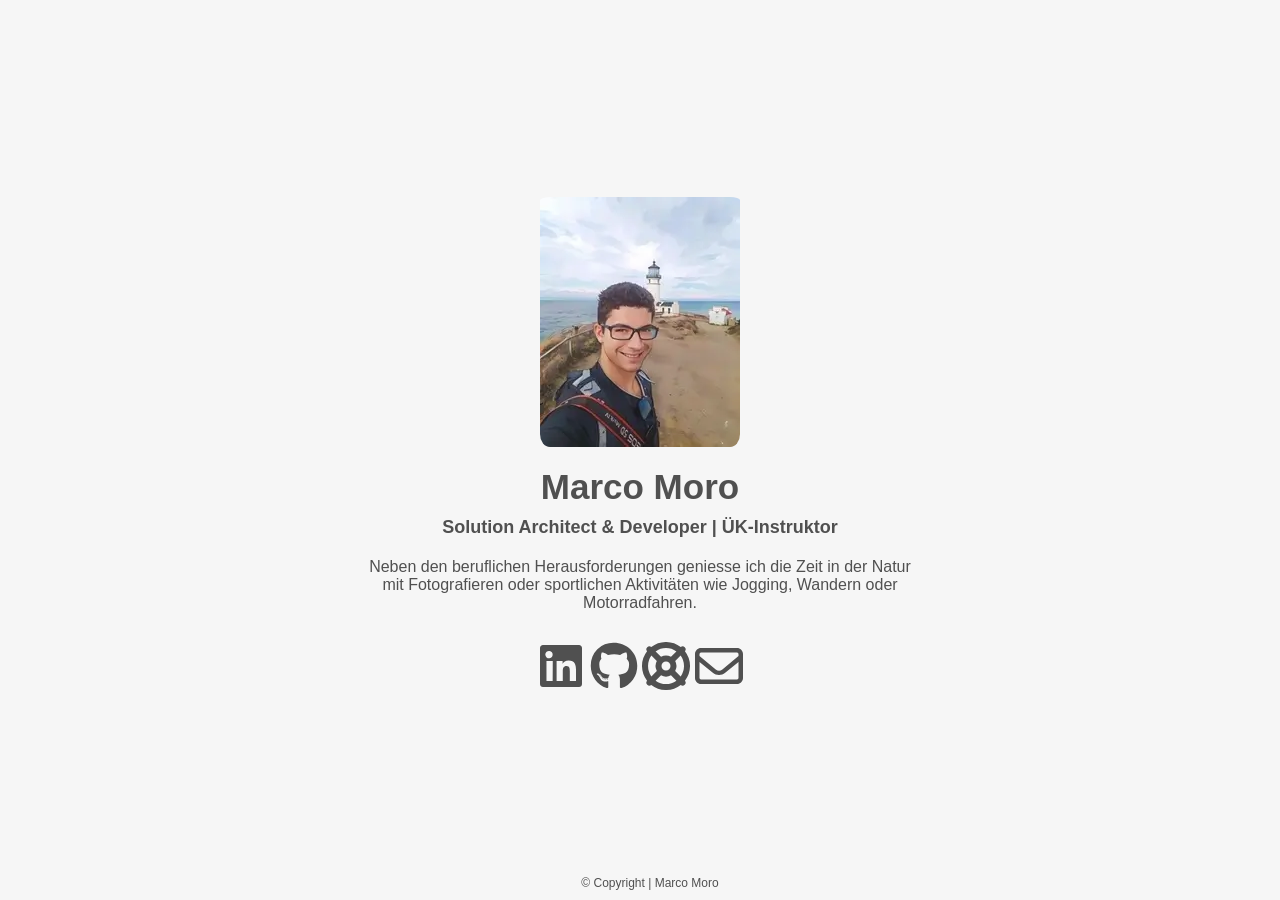
<file: index.html>
<!DOCTYPE html>
<html lang="de">
	<head>
		<meta charset="utf-8">
		<link rel="icon" type="image/x-icon" href="assets/image/favicon.ico">
		<link rel="canonical" href="http://www.marcomoro.ch" />
		<link rel="canonical" href="http://marcomoro.ch" />
		<style type="text/css">
			body {
				font-family: Arial, Helvetica, sans-serif;
				background-color: #f6f6f6;
				color: #505050;
				margin: 0;
				padding: 0;
				text-align: center;
			}
			a {
				color: #f6f6f6;
			}
			footer {
				position: fixed;
				bottom: 0;
				width: 100%;
				padding: 10px;
				text-align: center;
				font-size: 12px;
				@media screen and (max-height: 580px) {
					display: none;
				}
			}
			svg { 
				fill: #505050;
			}
			svg:hover { 
				fill: #0099FF; 
			}
			.information {
				display: flex;
				flex-direction: column;
				align-items: center;
				justify-content: center;
				@media screen and (min-height: 500px) {
					height: calc(100vh - 20px);
				}
			}
			.photo {
				max-width: 200px;
				max-height: 250px;
				padding-top: 10px;
				opacity: 0.9;
				border-radius: 5%;
				@media screen and (max-width: 200px) {
					display: none;
				}
			}
			.name {
				padding-top: 20px;
				font-size: 35px;
				font-weight: 700;
			}
			.subheading {
				padding: 10px;
				font-size: 18px;
				font-weight: 700;
			}
			.description {
				padding: 10px;
				font-size: 16px;
				max-width: 550px;
			}
			.icon {
				width: 48px;
				height: 48px;
			}
			.icons {
				padding-top: 20px;
			}
		</style>
		<meta name="viewport" content="width=device-width, initial-scale=1, shrink-to-fit=no">
		<meta http-equiv="X-UA-Compatible" content="IE=edge">
		<meta http-equiv="Cache-control" content="public">
		<title>Marco Moro</title>
		<meta name="author" content="Marco Moro">
		<meta name="description" content="Marco Moro's Personal Site">
		<meta name="keywords" content="marcomoro, moro, itsupport, servicenow, instructor, photography">
	</head>
	<body>
		<div class="information" role="main">
            <img class="photo" src="assets/image/photo.webp" width="200px" height="250px" alt="MM by AI" fetchpriority="high" />
            <div class="name">Marco Moro</div>
            <div class="subheading">Solution Architect & Developer | ÜK-Instruktor</div>
			<div class="description">Neben den beruflichen Herausforderungen geniesse ich die Zeit in der Natur mit Fotografieren oder sportlichen Aktivitäten wie Jogging, Wandern oder Motorradfahren.</div>
			<div class="icons">
				<a href="https://www.linkedin.com/in/moromarco" title="LinkedIn" rel="external nofollow noopener" target="_blank" aria-label="See my LinkedIn profile">
					<svg class="icon" xmlns="http://www.w3.org/2000/svg" viewBox="0 0 448 512">
						<path d="M416 32H32C14 32 0 47 0 64v384c0 18 14 32 32 32h384c18 0 32-14 32-32V64c0-17-14-32-32-32M135 416H69V202h67zm-33-243a39 39 0 1 1 0-77 39 39 0 0 1 0 77m282 243h-66V312c0-25-1-57-35-57s-40 27-40 55v106h-66V202h64v29h1c9-16 30-34 63-34 67 0 79 44 79 102z"/>
					</svg>
				</a>
				<a href="https://github.com/MarcoMoro" title="GitHub" rel="external nofollow noopener" target="_blank" aria-label="See my GitHub profile">
					<svg class="icon" xmlns="http://www.w3.org/2000/svg" viewBox="0 0 496 512">
						<path d="M166 397q0 4-5 4-6 0-6-4 0-3 5-3 5-1 6 3m-31-4q-1 3 4 5 7 2 6-2 0-5-4-5-4-1-6 2m44-2q-5 2-5 5 2 3 6 3 5-2 5-5-1-4-6-3M245 8A240 240 0 0 0 0 252c0 111 70 206 170 239 12 2 17-5 17-12v-61s-70 15-85-30c0 0-12-29-28-37 0 0-23-15 2-15 0 0 24 2 38 26 22 38 59 27 73 21q4-24 16-34c-56-6-112-14-112-111 0-27 7-41 23-59-2-6-11-33 3-67 21-7 69 27 69 27a237 237 0 0 1 126 0s48-34 69-27c13 34 5 61 2 67 16 18 26 32 26 59 0 97-59 105-115 111q15 12 17 46v84c0 6 5 14 17 12a248 248 0 0 0 168-239C496 113 384 8 245 8M97 353q-2 2 1 5t5 1q3-2-1-5-2-3-5-1m-11-8 3 4q2 1 4-1 2-3-2-4-5-1-5 1m33 35q-2 4 1 7 4 4 7 1 1-3-2-7-4-4-6-1m-12-14v6q3 4 6 2t0-6q-2-5-6-2"/>
					</svg>
				</a>
				<a href="https://www.teamviewer.com/link/?url=505374&amp;id=1709553260" rel="external nofollow noopener" target="_blank" aria-label="Download TeamViewer client">
					<svg class="icon" xmlns="http://www.w3.org/2000/svg" viewBox="0 0 512 512">
						<path d="M367 413a190 190 0 0 1-222 0l58-58a111 111 0 0 0 106 0zm91 0a255 255 0 0 0 0-314 32 32 0 0 0-45-45 255 255 0 0 0-314 0 32 32 0 0 0-45 45 255 255 0 0 0 0 314 32 32 0 0 0 45 45 255 255 0 0 0 314 0 32 32 0 0 0 45-45zm-46-46-58-58a111 111 0 0 0 0-106l58-58a191 191 0 0 1 1 222zm-45-267-58 58a111 111 0 0 0-106 0l-58-58a191 191 0 0 1 222 0M158 309l-58 58a191 191 0 0 1 0-222l58 58a111 111 0 0 0 0 106zm50-53a48 48 0 1 1 96 0 48 48 0 1 1-96 0"/>
					</svg>
				</a>
				<a data-name="web" data-domain="marcomoro" data-tld="ch" href="#" onclick="window.location.href = 'mailto:' + this.dataset.name + '@' + this.dataset.domain + '.' + this.dataset.tld" aria-label="Send me a mail">
					<svg class="icon" xmlns="http://www.w3.org/2000/svg" viewBox="0 0 512 512">
						<path d="M64 112q-15 1-16 16v22l173 142a56 56 0 0 0 71 0l172-142v-22q-1-15-16-16zM48 212v172q1 15 16 16h384q15-1 16-16V212L322 329c-38 31-94 31-132 0zM0 128c0-35 29-64 64-64h384c35 0 64 29 64 64v256c0 35-29 64-64 64H64c-35 0-64-29-64-64z"/>
					</svg>
				</a>
			</div>
        </div>
        <footer role="contentinfo">
            <div class="footer-text">© Copyright | Marco Moro</div>
        </footer>
	</body>
</html>
</file>
